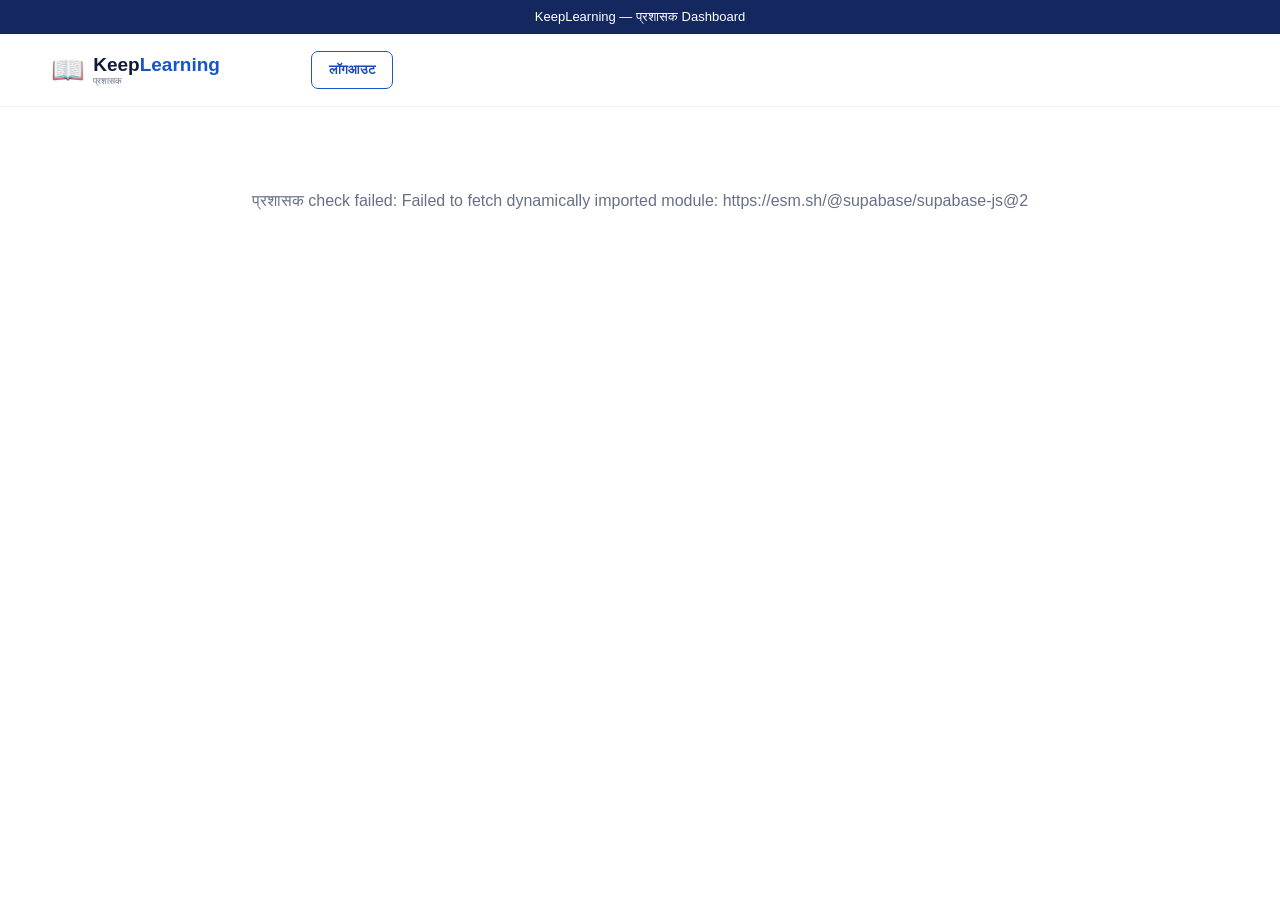
<file: admin.html>
<!doctype html><html lang="en"><head><meta charset="utf-8"><meta name="viewport" content="width=device-width,initial-scale=1"><title>KeepLearning प्रशासक</title><link rel="stylesheet" href="style.css"></head>
<body><div class="offer">KeepLearning — प्रशासक Dashboard</div><header class="header"><div class="container nav"><a class="logo" href="index.html"><span class="logo-mark">📖</span><span><strong>Keep<span>Learning</span></strong><small>प्रशासक</small></span></a><div id="adminAccount" class="account-area"></div><button class="btn btn-outline" id="logoutBtn">लॉगआउट</button></div></header>
<main class="section"><div class="container admin-wrap"><div id="status" class="loading">Loading admin panel…</div>
<div id="dashboard" style="display:none"><div class="section-head left"><h2><span>कोर्स आणि व्हिडिओ व्यवस्थापन</span></h2><p>कोर्स तयार करा, त्यानंतर धडे जोडा आणि व्हिडिओची लिंक द्या.</p></div>
<div class="admin-card"><h3>कोर्स जोडा / संपादित करा</h3><p class="muted">विद्यार्थ्यांना वेबसाइटवर दिसणारी कोर्सची संपूर्ण माहिती मराठीत भरा.</p><input id="courseId" type="hidden"><input id="title" placeholder="कोर्सचे नाव (उदा. संपूर्ण कृत्रिम बुद्धिमत्ता कोर्स)"><textarea id="description" placeholder="कोर्सचे संपूर्ण वर्णन मराठीत लिहा"></textarea><div class="admin-two"><input id="originalPrice" type="number" min="0" placeholder="मूळ किंमत ₹"><input id="price" type="number" min="0" placeholder="विक्री किंमत ₹"></div><p class="muted">उदाहरण: मूळ किंमत ₹5999 आणि विक्री किंमत ₹499 = 92% सूट. सूट आपोआप मोजली जाते.</p><div class="admin-two"><input id="category" placeholder="श्रेणी"><div class="admin-two"><input id="level" placeholder="कोर्सची पातळी"><input id="duration" placeholder="कोर्सचा कालावधी"></div><input id="thumbnail" placeholder="थंबनेल फोटोची लिंक (पर्यायी)"><input id="coursePdfUrl" placeholder="पूर्ण कोर्सचा एक PDF — PDF ची लिंक येथे द्या (पर्यायी)"><small class="muted">हा एकच PDF विद्यार्थी कोर्स खरेदी करून अनलॉक केल्यानंतर डाउनलोड करू शकतो.</small><label class="check"><input id="published" type="checkbox"> कोर्स प्रकाशित करा</label><button class="btn btn-primary" id="saveCourseBtn">कोर्स सेव्ह करा</button> <button class="btn btn-outline" id="clearCourseBtn">साफ करा</button></div>
<div id="courseList" class="admin-list"></div>
<div id="lessonPanel" class="admin-card" style="display:none"><h3>व्हिडिओ धडा जोडा</h3><p id="selectedCourseLabel" class="muted"></p><input id="lessonId" type="hidden"><input id="lessonTitle" placeholder="धड्याचे नाव"><textarea id="lessonDescription" placeholder="धड्याचे वर्णन (पर्यायी)"></textarea><input id="videoUrl" placeholder="व्हिडिओची लिंक — YouTube, Vimeo किंवा MP4"><div class="admin-two"><input id="lessonOrder" type="number" min="1" value="1" placeholder="धड्याचा क्रमांक"><label class="check"><input id="freeLesson" type="checkbox"> मोफत पूर्वावलोकन धडा</label></div><button class="btn btn-primary" id="saveLessonBtn">Save Lesson</button> <button class="btn btn-outline" id="closeLessonBtn">Close</button><div id="lessonList" class="lesson-admin-list"></div></div></div></div></main>
<script>
(function(){
'use strict';
const statusEl=document.getElementById('status');
const $=id=>document.getElementById(id);
const setStatus=msg=>{statusEl.textContent=msg;statusEl.style.display='block';};
const SUPABASE_URL='https://vowlzxhgjyzwzlhdgrnz.supabase.co';
const SUPABASE_KEY='sb_publishable_3ZjKK7CFwuE9kPUyiQNxlg_TMdUh3qY';
let sb=null,courses=[],selectedCourse=null,lessons=[];
async function renderप्रशासकAccount(user){
  const host=$('adminAccount'); if(!host||!user)return;
  let name=user.user_metadata?.full_name||user.email||'प्रशासक';
  try{
    const r=await sb.from('profiles').select('full_name').eq('id',user.id).maybeSingle();
    if(r.data?.full_name) name=r.data.full_name;
  }catch(e){}
  host.innerHTML='<div class="account-user"><span class="account-avatar">👤</span><span class="account-text"><b>'+esc(name)+'</b><small>'+esc(user.email||'')+'</small></span></div>';
}
function esc(v){return String(v??'').replace(/[&<>"']/g,m=>({'&':'&amp;','<':'&lt;','>':'&gt;','"':'&quot;',"'":'&#39;'}[m]));}
async function withTimeout(promise,ms,label){return Promise.race([promise,new Promise((_,reject)=>setTimeout(()=>reject(new Error(label+' timed out.')),ms))]);}
async function init(){
 try{
  setStatus('Loading Supabase…');
  const mod=await withTimeout(import('https://esm.sh/@supabase/supabase-js@2'),'10000','Supabase library');
  const createClient=mod.createClient || (mod.default&&mod.default.createClient);
  if(typeof createClient!=='function') throw new Error('Supabase createClient is unavailable.');
  sb=createClient(SUPABASE_URL,SUPABASE_KEY);
  setStatus('Checking login…');
  const sessionResult=await withTimeout(sb.auth.getSession(),10000,'Login check');
  const user=sessionResult&&sessionResult.data&&sessionResult.data.session&&sessionResult.data.session.user;
  if(!user){setStatus('No login session found. Please login on the main website first.');return;}
  setStatus('Checking admin role…');
  const profileResult=await withTimeout(sb.from('profiles').select('role').eq('id',user.id).maybeSingle(),10000,'प्रशासक role check');
  if(profileResult.error){setStatus('Profile check failed: '+profileResult.error.message);return;}
  if(!profileResult.data){setStatus('Profile not found for this login.');return;}
  if(profileResult.data.role!=='admin'){setStatus('Access denied. Current role: '+(profileResult.data.role||'not set'));return;}
  await renderप्रशासकAccount(user);
  statusEl.style.display='none';$('dashboard').style.display='block';
  await loadCourses();
 }catch(e){setStatus('प्रशासक check failed: '+(e&&e.message?e.message:e));}
}
async function loadCourses(){const r=await sb.from('courses').select('*').order('created_at',{ascending:false});if(r.error){setStatus('Courses could not be loaded: '+r.error.message);return;}courses=r.data||[];renderCourses();}
function renderCourses(){$('courseList').innerHTML=courses.map(c=>`<article class="admin-course"><div><h3>${esc(c.title)}</h3><p>${c.original_price&&Number(c.original_price)>Number(c.price)?`<s>₹${Number(c.original_price).toLocaleString('en-IN')}</s> <strong>₹${Number(c.price||0).toLocaleString('en-IN')}</strong> • ${Math.round((1-Number(c.price)/Number(c.original_price))*100)}% OFF`:`₹${Number(c.price||0).toLocaleString('en-IN')}`} • ${esc(c.category||'')} • ${c.is_published?'Published':'Draft'}</p></div><div class="admin-actions"><button class="btn btn-outline" data-edit="${c.id}">संपादित करा</button><button class="btn btn-primary" data-lessons="${c.id}">Videos / Lessons</button><button class="btn btn-outline" data-delete="${c.id}">डिलीट करा</button></div></article>`).join('')||'<p>No courses yet.</p>';}
$('courseList').addEventListener('click',e=>{const b=e.target.closest('button');if(!b)return;if(b.dataset.edit)editCourse(b.dataset.edit);if(b.dataset.lessons)openLessons(b.dataset.lessons);if(b.dataset.delete)delCourse(b.dataset.delete);});
async function saveCourse(){const id=$('courseId').value;const obj={title:$('title').value.trim(),description:$('description').value.trim(),original_price:Number($('originalPrice').value||$('price').value||0),price:Number($('price').value||0),category:$('category').value.trim(),level:$('level').value.trim(),duration:$('duration').value.trim(),thumbnail_url:$('thumbnail').value.trim()||null,pdf_url:$('coursePdfUrl').value.trim()||null,is_published:$('published').checked,updated_at:new Date().toISOString()};if(!obj.title||!obj.price||!obj.original_price){alert('कोर्सचे नाव, मूळ किंमत आणि विक्री किंमत आवश्यक आहेत.');return;} if(obj.price>obj.original_price){alert('विक्री किंमत मूळ किंमतीपेक्षा जास्त असू शकत नाही.');return;}const r=id?await sb.from('courses').update(obj).eq('id',id):await sb.from('courses').insert(obj);if(r.error){alert(r.error.message);return;}clearForm();await loadCourses();}
function editCourse(id){const c=courses.find(x=>x.id===id);if(!c)return;$('courseId').value=c.id;$('title').value=c.title;$('description').value=c.description||'';$('originalPrice').value=c.original_price||c.price;$('price').value=c.price;$('category').value=c.category||'';$('level').value=c.level||'';$('duration').value=c.duration||'';$('thumbnail').value=c.thumbnail_url||'';$('coursePdfUrl').value=c.pdf_url||'';$('published').checked=!!c.is_published;scrollTo({top:0,behavior:'smooth'});}
async function delCourse(id){if(!confirm('डिलीट करा this course?'))return;const r=await sb.from('courses').delete().eq('id',id);if(r.error)alert(r.error.message);else await loadCourses();}
function clearForm(){$('courseId').value='';$('title').value='';$('description').value='';$('originalPrice').value='';$('price').value='';$('category').value='';$('level').value='';$('duration').value='';$('thumbnail').value='';$('coursePdfUrl').value='';$('published').checked=false;}
async function openLessons(id){selectedCourse=courses.find(c=>c.id===id);if(!selectedCourse)return;$('lessonPanel').style.display='block';$('selectedCourseLabel').textContent='Course: '+selectedCourse.title;await loadLessons();scrollTo({top:document.body.scrollHeight,behavior:'smooth'});}
async function loadLessons(){const r=await sb.from('lessons').select('*').eq('course_id',selectedCourse.id).order('lesson_order',{ascending:true});if(r.error){$('lessonList').innerHTML="<p class='notice'>Could not load lessons. Run setup-video-policies.sql in Supabase SQL संपादित कराor.</p>";return;}lessons=r.data||[];renderLessons();}
function renderLessons(){$('lessonList').innerHTML=lessons.map((l,i)=>`<article class="lesson-admin"><div><b>${i+1}. ${esc(l.title)}</b><p>${esc(l.description||'')}</p><small>${l.video_url?'🎥 Video added':'⚠️ No video'} </small></div><div><button class="btn btn-outline" data-ledit="${l.id}">संपादित करा</button> <button class="btn btn-outline" data-ldelete="${l.id}">डिलीट करा</button></div></article>`).join('')||'<p>अजून कोणतेही धडे जोडलेले नाहीत.</p>';}
$('lessonList').addEventListener('click',e=>{const b=e.target.closest('button');if(!b)return;if(b.dataset.ledit)editLesson(b.dataset.ledit);if(b.dataset.ldelete)delLesson(b.dataset.ldelete);});
async function saveLesson(){if(!selectedCourse)return;const id=$('lessonId').value;const obj={course_id:selectedCourse.id,title:$('lessonTitle').value.trim(),description:$('lessonDescription').value.trim(),video_url:$('videoUrl').value.trim()||null,pdf_url:null,lesson_order:Number($('lessonOrder').value||1),is_free:$('freeLesson').checked};if(!obj.title){alert('धड्याचे नाव आवश्यक आहे.');return;}const r=id?await sb.from('lessons').update(obj).eq('id',id):await sb.from('lessons').insert(obj);if(r.error){alert(r.error.message);return;}clearLesson();await loadLessons();}
function editLesson(id){const l=lessons.find(x=>x.id===id);if(!l)return;$('lessonId').value=l.id;$('lessonTitle').value=l.title;$('lessonDescription').value=l.description||'';$('videoUrl').value=l.video_url||'';$('lessonOrder').value=l.lesson_order||1;$('freeLesson').checked=!!l.is_free;}
async function delLesson(id){if(!confirm('डिलीट करा this lesson?'))return;const r=await sb.from('lessons').delete().eq('id',id);if(r.error)alert(r.error.message);else await loadLessons();}
function clearLesson(){$('lessonId').value='';$('lessonTitle').value='';$('lessonDescription').value='';$('videoUrl').value='';$('lessonOrder').value=lessons.length+1;$('freeLesson').checked=false;}
$('saveCourseBtn').onclick=saveCourse;$('clearCourseBtn').onclick=clearForm;$('saveLessonBtn').onclick=saveLesson;$('closeLessonBtn').onclick=()=>{$('lessonPanel').style.display='none';selectedCourse=null;};$('logoutBtn').onclick=async()=>{if(sb)await sb.auth.signOut();location.href='index.html';};
window.addEventListener('error',e=>{if(statusEl.style.display!=='none')setStatus('JavaScript error: '+e.message);});
init();
})();
</script></body></html>
</file>
<file: style.css>
*{box-sizing:border-box}html{scroll-behavior:smooth}body{margin:0;font-family:Inter,Arial,sans-serif;color:#111a36}a{text-decoration:none;color:inherit}.container{width:min(1180px,92%);margin:auto}.offer{background:#14285f;color:#fff;text-align:center;padding:9px;font-size:13px}.header{position:sticky;top:0;z-index:20;background:#fff;border-bottom:1px solid #eef1f7}.nav{height:72px;display:flex;align-items:center;gap:25px}.logo{display:flex;align-items:center;gap:8px;min-width:210px}.logo-mark{font-size:27px}.logo strong{display:block;font-size:19px}.logo strong span,.section-head span,h1 span{color:#1755c8}.logo small{display:block;font-size:9px;color:#667085}.nav nav{display:flex;gap:20px;font-size:13px;font-weight:600}.nav nav a:hover{color:#1755c8}.nav-actions{margin-left:auto;display:flex;gap:7px;align-items:center}.nav-actions input{width:155px;border:1px solid #e2e6ef;border-radius:8px;padding:10px}.btn{border:1px solid #1d57c8;background:transparent;color:#164bb3;border-radius:7px;padding:10px 17px;font-weight:700;cursor:pointer;display:inline-block;text-align:center}.btn-primary{background:#1654c5;color:#fff}.btn-outline:hover{background:#eef5ff}.btn-lg{padding:13px 21px}.menu-btn{display:none;border:0;background:none;font-size:25px}.hero{background:linear-gradient(120deg,#fff 35%,#f2f7ff)}.hero-grid{min-height:485px;display:grid;grid-template-columns:1fr 1fr;align-items:center}.hero-copy{padding:35px 0}.eyebrow{font-size:13px;color:#1755c8;font-weight:700}.hero h1{font-size:48px;line-height:1.1;margin:15px 0}.hero p{max-width:560px;line-height:1.7;color:#566078}.hero-actions{display:flex;gap:12px;margin:25px 0}.trust{display:flex;gap:12px;align-items:center}.trust>span{font-size:25px}.trust b{display:block;color:#f2a900}.trust small{font-weight:700}.hero-art{height:430px;position:relative;display:grid;place-items:center}.blob{position:absolute;width:350px;height:350px;background:#1760d5;border-radius:48% 52% 60% 40%;transform:rotate(-18deg)}.student{font-size:190px;z-index:1}.float-card{position:absolute;background:#fff;border-radius:10px;padding:13px 18px;box-shadow:0 10px 35px #1c39721c;z-index:2;display:grid;grid-template-columns:30px auto;column-gap:8px}.float-card small{grid-column:2;color:#6b7280}.c1{right:0;top:80px}.c2{right:15px;top:190px}.c3{right:0;top:300px}.section{padding:55px 0}.light{background:#f8fbff}.section-head{text-align:center;margin-bottom:28px}.section-head.left{text-align:left}.section-head h2{font-size:27px;margin:0 0 6px}.section-head p{margin:0;color:#6b7280;font-size:13px}.course-grid{display:grid;grid-template-columns:repeat(4,1fr);gap:15px}.course{border:1px solid #e7ebf2;border-radius:10px;overflow:hidden;background:#fff;box-shadow:0 5px 16px #16244a0c}.course-img{height:125px;display:grid;place-items:center;font-size:48px;background:#eaf2ff;overflow:hidden}.course-img img{width:100%;height:100%;object-fit:cover}.course-body{padding:14px}.course h3{font-size:14px;margin:0 0 7px}.course p{font-size:11px;color:#697386;min-height:48px}.rating{color:#f4b400;font-size:12px}.price{font-weight:800;color:#1553c6;margin-top:7px;display:flex;align-items:center;flex-wrap:wrap;gap:0 6px;line-height:1.35}.price small{font-size:12px;color:#1553c6;font-weight:800}.price .discount-badge{margin-left:2px}.price s,.course-price s{color:#7b8496;font-weight:600;margin-right:6px}.price strong,.course-price strong{color:#1553c6}.discount-badge{display:inline-block;background:#e9f8ee;color:#138a3d;border-radius:999px;padding:4px 8px;font-size:10px;margin-left:7px;vertical-align:middle}.course-btn{width:100%;margin-top:10px}.loading{text-align:center;grid-column:1/-1;padding:30px;color:#667085}.benefits{display:grid;grid-template-columns:repeat(6,1fr)}.benefits article{text-align:center;padding:15px;border-right:1px solid #e1e6ef;font-size:25px}.benefits b{display:block;font-size:12px;margin-top:8px}.benefits p,.instructors p{font-size:10px;color:#6b7280}.instructors{display:grid;grid-template-columns:repeat(4,1fr);gap:15px}.instructors article{border:1px solid #e5eaf2;border-radius:9px;padding:18px}.person{font-size:45px}.instructors h3{font-size:14px}.testimonials{background:#f3f8ff}.testimonial-grid{display:grid;grid-template-columns:repeat(3,1fr);gap:20px}.testimonial-grid blockquote{margin:0;background:#fff;border-radius:10px;padding:22px;line-height:1.7;font-size:13px}.testimonial-grid footer{margin-top:15px;font-weight:700}.faq-layout{display:grid;grid-template-columns:1.6fr .8fr;gap:40px}.faq-layout details{background:#fff;border:1px solid #e5eaf1;border-radius:8px;padding:14px;margin:8px 0}.faq-layout summary{cursor:pointer;font-size:13px;font-weight:700}.faq-layout details p{font-size:12px;color:#687386}.contact-card{background:#1654c5;color:#fff;border-radius:10px;padding:28px}.btn-white{background:#fff;color:#1654c5;border-color:#fff}.big-icon{font-size:55px;text-align:right}.newsletter{background:#14285f;color:#fff;padding:18px 0}.newsletter .container{display:flex;justify-content:space-between;align-items:center}.newsletter h3{margin:0;font-size:15px}.newsletter p{font-size:11px;color:#ccd6ee}.newsletter form{display:flex;gap:8px}.newsletter input{width:260px;padding:11px;border-radius:7px;border:0}.footer{padding:40px 0 15px}.footer-grid{display:grid;grid-template-columns:2fr 1fr 1fr 1.4fr;gap:35px}.footer-grid a,.footer-grid p{display:block;font-size:11px;color:#687386;margin:8px 0}.copyright{text-align:center;border-top:1px solid #e9edf3;padding-top:15px;font-size:10px;color:#7a8497}
.modal{position:fixed;inset:0;background:#07122c99;display:none;place-items:center;z-index:100;padding:20px}.modal.show{display:grid}.modal-box{background:#fff;border-radius:14px;padding:30px;width:min(760px,100%);max-height:90vh;overflow:auto;position:relative}.close{position:absolute;right:15px;top:10px;border:0;background:none;font-size:26px;cursor:pointer}.modal-box input,.modal-box textarea{width:100%;padding:12px;margin:7px 0;border:1px solid #dce2eb;border-radius:7px}.modal-box textarea{min-height:90px}.modal-box .btn{width:100%;margin-top:8px}.small,.muted{font-size:12px;color:#687386}.video-frame{width:100%;aspect-ratio:16/9;border:0;border-radius:10px;background:#000;display:block}.course-page{padding:40px 0 70px;background:#f8fbff;min-height:calc(100vh - 72px)}.course-hero{background:#fff;border:1px solid #e5eaf2;border-radius:16px;padding:35px;display:grid;grid-template-columns:1.5fr .7fr;gap:30px;box-shadow:0 8px 30px #16244a0a}.course-hero h1{font-size:38px;margin:12px 0}.course-meta{display:flex;flex-wrap:wrap;gap:12px;margin:18px 0;color:#667085;font-size:12px}.course-price{font-size:28px;font-weight:800;color:#1553c6;margin:18px 0}.course-price small{font-size:12px}.course-hero-icon{background:#eaf2ff;border-radius:14px;display:grid;place-items:center;font-size:100px;min-height:250px;overflow:hidden}.course-hero-icon img{width:100%;height:100%;object-fit:cover}.lesson-area{margin-top:35px}.lessons{display:grid;gap:10px}.lesson{background:#fff;border:1px solid #e5eaf2;border-radius:10px;padding:16px;display:grid;grid-template-columns:42px 1fr auto;align-items:center;gap:12px}.lesson-number{width:34px;height:34px;border-radius:50%;background:#eaf2ff;color:#1553c6;display:grid;place-items:center;font-weight:800}.lesson h3{margin:0 0 5px;font-size:14px}.lesson p{margin:0;color:#687386;font-size:11px}.lesson-action .btn{white-space:nowrap}.notice,.empty-state{background:#fff;border:1px solid #e5eaf2;border-radius:10px;padding:20px;color:#687386}.admin-wrap{max-width:950px}.admin-card{background:#fff;border:1px solid #e3e8f0;border-radius:12px;padding:22px;margin-bottom:20px}.admin-card input,.admin-card textarea{width:100%;padding:12px;margin:6px 0;border:1px solid #dce2eb;border-radius:7px;font-family:inherit}.admin-card textarea{min-height:85px}.admin-two{display:grid;grid-template-columns:1fr 1fr;gap:8px}.check{display:block;font-size:12px;margin:10px 0;color:#526078}.check input{width:auto}.admin-course,.lesson-admin{background:#fff;border:1px solid #e5eaf2;border-radius:10px;padding:15px;margin:10px 0;display:flex;justify-content:space-between;gap:12px;align-items:center}.admin-course h3{margin:0;font-size:15px}.admin-course p,.lesson-admin p{margin:5px 0;color:#687386;font-size:11px}.admin-actions{display:flex;gap:6px;flex-wrap:wrap}.admin-actions .btn{font-size:11px;padding:8px 10px}.lesson-admin-list{margin-top:18px}.lesson-admin small{color:#687386}
@media(max-width:1000px){.nav nav{display:none}.nav nav.open{display:flex;position:absolute;top:72px;left:0;right:0;background:#fff;padding:20px;flex-direction:column}.nav-actions input{display:none}.menu-btn{display:block;margin-left:auto}.course-grid{grid-template-columns:repeat(2,1fr)}.benefits{grid-template-columns:repeat(3,1fr)}}
@media(max-width:700px){.offer{font-size:11px}.nav{height:66px;gap:7px}.logo{min-width:0;flex:1}.logo strong{font-size:15px}.logo small{font-size:8px}.nav-actions{gap:5px}.nav-actions .btn{padding:9px 10px;font-size:11px}.hero-grid{display:flex;flex-direction:column;padding-top:25px}.hero-copy{order:1}.hero-art{order:2;height:320px;width:100%}.blob{width:245px;height:245px}.student{font-size:130px}.float-card{transform:scale(.72)}.c1{right:0;top:20px}.c2{right:0;top:115px}.c3{right:0;top:210px}.hero h1{font-size:38px}.hero-actions{flex-wrap:wrap}.section{padding:42px 0}.course-grid,.instructors,.testimonial-grid{grid-template-columns:1fr}.course{display:grid;grid-template-columns:115px minmax(0,1fr)}.course-img{height:100%;min-height:145px}.course-body{min-width:0}.course h3,.course p{overflow-wrap:anywhere}.benefits{grid-template-columns:repeat(2,1fr)}.faq-layout{grid-template-columns:1fr}.newsletter .container,.newsletter form{flex-direction:column;align-items:stretch}.newsletter input{width:100%}.footer-grid{grid-template-columns:1fr 1fr}.course-hero{grid-template-columns:1fr;padding:22px}.course-hero h1{font-size:28px}.course-hero-icon{min-height:170px}.lesson{grid-template-columns:34px 1fr}.lesson-action{grid-column:2}.lesson-action .btn{width:100%}.admin-two{grid-template-columns:1fr}.admin-course,.lesson-admin{flex-direction:column;align-items:stretch}.admin-actions{justify-content:stretch}.admin-actions .btn{flex:1}.admin-card{padding:16px}.modal-box{padding:25px 18px}}

/* Lamp pull authentication experience */
.lamp-auth-modal{background:rgba(4,7,15,.92);backdrop-filter:blur(8px);padding:18px}.lamp-auth-stage{position:relative;width:min(1120px,96vw);min-height:min(720px,92vh);overflow:hidden;border-radius:28px;background:radial-gradient(circle at 30% 48%,#312b20 0,#17171a 34%,#080a10 72%);box-shadow:0 30px 100px rgba(0,0,0,.65);display:grid;grid-template-columns:45% 55%;align-items:center;padding:50px}.lamp-close{z-index:20;color:#fff!important;right:20px!important;top:16px!important;font-size:34px!important}.lamp-scene{position:relative;height:520px;display:flex;align-items:center;justify-content:center}.lamp-glow{position:absolute;width:390px;height:390px;border-radius:50%;background:rgba(255,214,120,.10);filter:blur(35px)}.auth-lamp{position:relative;width:270px;height:460px;z-index:2}.auth-shade{position:absolute;top:55px;left:18px;width:230px;height:112px;border-radius:130px 130px 35px 35px;background:#fffdf5;box-shadow:0 0 28px rgba(255,228,160,.95),0 0 85px rgba(255,205,105,.42)}.auth-stem{position:absolute;top:165px;left:128px;width:13px;height:245px;background:#eee9dd}.auth-base{position:absolute;bottom:10px;left:72px;width:125px;height:19px;border-radius:20px;background:#eee9dd}.auth-cord{position:absolute;left:157px;top:160px;width:58px;height:270px;cursor:grab;touch-action:none;z-index:5}.auth-cord:active{cursor:grabbing}.auth-cord-line{position:absolute;left:25px;top:0;width:3px;height:215px;background:#a5a19a}.auth-cord-handle{position:absolute;left:14px;top:202px;width:25px;height:25px;border-radius:50%;background:#f2bd68;box-shadow:0 0 16px rgba(242,189,104,.75)}.cord-hint{position:absolute;bottom:2px;margin:0;color:#b9b9b9;font-size:12px;letter-spacing:.3px}.lamp-welcome{position:relative;z-index:3;justify-self:start;width:min(470px,100%);padding:38px;border-radius:28px;background:rgba(35,35,38,.88);border:1px solid rgba(255,255,255,.11);box-shadow:0 25px 75px rgba(0,0,0,.5);opacity:0;visibility:hidden;transform:translateX(35px) scale(.96);transition:.25s ease;color:#fff}.lamp-welcome.show{opacity:1;visibility:visible;transform:translateX(0) scale(1)}.lamp-welcome h2{text-align:center;font-size:34px;margin:0 0 8px}.lamp-welcome>p{text-align:center;color:#aaa;margin:0 0 24px;font-size:13px}.lamp-tabs{display:flex;gap:25px;margin-bottom:22px}.lamp-tabs button{flex:1;background:none;border:0;border-bottom:2px solid #303238;color:#aaa;padding:12px;font-size:16px;font-weight:700;cursor:pointer}.lamp-tabs button.active{color:#ffd66b;border-bottom-color:#ffd66b}.lamp-welcome input{width:100%;padding:14px;margin:7px 0;border:1px solid rgba(255,255,255,.1);border-radius:11px;background:rgba(255,255,255,.07);color:#fff;outline:none}.lamp-welcome input::placeholder{color:#999}.lamp-auth-btn{width:100%;margin-top:10px!important;padding:14px!important;border:0!important;border-radius:11px!important;background:linear-gradient(90deg,#f5ca67,#ffe49a)!important;color:#171717!important;font-weight:800!important}.lamp-small{font-size:12px;color:#aaa;text-align:center}.lamp-small a{color:#ffd66b}.lamp-welcome .btn{margin-top:8px}.lamp-welcome .error{color:#ffb4b4;font-size:12px}.lamp-welcome .success{color:#b9f2c2;font-size:12px}
@media(max-width:800px){.lamp-auth-stage{display:flex;flex-direction:column;justify-content:center;padding:35px 20px;min-height:90vh}.lamp-scene{height:360px;width:100%;flex:none}.auth-lamp{transform:scale(.68);transform-origin:center center}.lamp-glow{width:300px;height:300px}.lamp-welcome{width:100%;padding:25px;position:absolute;left:20px;right:20px;top:50%;transform:translateY(-45%) scale(.96);max-height:78vh;overflow:auto}.lamp-welcome.show{transform:translateY(-45%) scale(1)}.cord-hint{bottom:0}.lamp-close{top:8px!important;right:12px!important}}

/* Premium real-photo instructor section */
.instructor-section{background:linear-gradient(180deg,#ffffff 0%,#f7faff 100%)}
.instructor-section .section-head{max-width:820px;margin-left:auto;margin-right:auto;margin-bottom:38px}
.instructor-section .section-head h2{font-size:34px;line-height:1.2;margin-bottom:12px}
.instructor-section .section-head p{font-size:15px;line-height:1.75;color:#667085}
.instructors{display:grid;grid-template-columns:repeat(2,1fr);gap:24px}
.instructors article{padding:0;overflow:hidden;border:1px solid #e2e8f0;border-radius:18px;background:#fff;box-shadow:0 12px 35px rgba(20,40,95,.09);transition:transform .25s ease,box-shadow .25s ease}
.instructors article:hover{transform:translateY(-5px);box-shadow:0 18px 45px rgba(20,40,95,.14)}
.person-photo{height:250px;overflow:hidden;background:#eaf2ff}
.person-photo img{width:100%;height:100%;object-fit:cover;display:block;transition:transform .45s ease}
.instructors article:hover .person-photo img{transform:scale(1.04)}
.person-content{padding:24px 24px 26px}
.person-tag{display:inline-block;font-size:10px;letter-spacing:.8px;font-weight:800;color:#1755c8;background:#edf4ff;border-radius:999px;padding:6px 10px;margin-bottom:11px}
.instructors h3{font-size:20px;line-height:1.35;margin:0 0 10px;color:#111a36}
.instructors p{font-size:13px;line-height:1.7;color:#667085;margin:0}
.person{display:none}
@media(max-width:700px){
 .instructor-section .section-head h2{font-size:28px}
 .instructor-section .section-head p{font-size:13px;line-height:1.65}
 .instructors{grid-template-columns:1fr;gap:18px}
 .person-photo{height:230px}
 .person-content{padding:20px}
 .instructors h3{font-size:18px}
 .instructors p{font-size:12px;line-height:1.65}
}

/* Shared logged-in account UI */
.account-area{display:flex;align-items:center;gap:7px;min-width:0}
.account-user{display:flex;align-items:center;gap:8px;min-width:0;max-width:245px;padding:5px 8px;border:1px solid #e2e6ef;border-radius:9px;background:#f8fbff}
.account-avatar{width:28px;height:28px;border-radius:50%;display:grid;place-items:center;background:#eaf2ff;font-size:15px;flex:0 0 auto}
.account-text{display:flex;flex-direction:column;min-width:0;line-height:1.15}
.account-text b{font-size:11px;color:#17213d;white-space:nowrap;overflow:hidden;text-overflow:ellipsis}
.account-text small{font-size:9px;color:#687386;white-space:nowrap;overflow:hidden;text-overflow:ellipsis;max-width:150px}
.account-logout{white-space:nowrap}
@media(max-width:1000px){
  .account-text{display:none}
  .account-user{padding:4px 6px}
}
@media(max-width:700px){
  .nav-actions{margin-left:auto}
  .account-area{gap:4px}
  .account-area .btn{padding:8px 9px;font-size:10px}
  .account-user{border:0;background:transparent;padding:2px}
}

/* Final responsive polish: header/account alignment + compact mobile hero */
.account-avatar{color:#1755c8;width:34px;height:34px;border-radius:10px;background:linear-gradient(145deg,#eef5ff,#dfeeff);display:grid;place-items:center;flex:0 0 34px}
.account-avatar svg{width:23px;height:23px;display:block}
.account-user{min-height:42px}
@media (max-width:1000px) and (min-width:701px){
  .nav{gap:12px}
  .logo{min-width:190px}
  .nav-actions{gap:5px}
  .account-user{max-width:170px}
  .account-text{display:flex}
  .account-text small{max-width:105px}
}
@media(max-width:700px){
  .header{position:sticky;top:0}
  .nav{
    height:70px;
    gap:8px;
    padding:0 12px;
    align-items:center;
  }
  .logo{
    flex:0 1 205px;
    min-width:0;
    gap:6px;
    overflow:hidden;
  }
  .logo-mark{font-size:24px;flex:0 0 auto}
  .logo strong{font-size:14px;white-space:nowrap}
  .logo small{font-size:7px;white-space:nowrap}
  .menu-btn{
    display:block;
    order:2;
    flex:0 0 38px;
    width:38px;
    height:40px;
    margin:0;
    padding:0;
    font-size:25px;
    line-height:1;
  }
  .nav-actions{
    order:3;
    flex:1 1 auto;
    min-width:0;
    margin-left:0;
    gap:5px;
    justify-content:flex-end;
  }
  .account-area{
    min-width:0;
    gap:5px;
    justify-content:flex-end;
  }
  .account-user{
    flex:0 1 150px;
    max-width:150px;
    min-width:92px;
    padding:4px 6px;
    border:1px solid #dfe6f0;
    border-radius:10px;
    background:#f8fbff;
  }
  .account-avatar{
    width:30px;
    height:30px;
    flex-basis:30px;
    border-radius:9px;
  }
  .account-avatar svg{width:20px;height:20px}
  .account-text{display:flex}
  .account-text b{font-size:10px}
  .account-text small{font-size:8px;max-width:92px}
  .account-logout{
    flex:0 0 auto;
    padding:8px 10px!important;
    font-size:10px!important;
  }
  .nav nav.open{
    top:70px;
    padding:12px 18px;
    gap:0;
    box-shadow:0 12px 25px rgba(20,40,95,.10);
    border-top:1px solid #eef1f7;
  }
  .nav nav.open a{
    padding:11px 2px;
    font-size:14px;
    border-bottom:1px solid #f0f2f6;
  }

  .hero-grid{
    min-height:0;
    padding:18px 0 0;
  }
  .hero-copy{padding:12px 0 0}
  .eyebrow{font-size:12px}
  .hero h1{
    font-size:34px;
    line-height:1.08;
    margin:11px 0 13px;
  }
  .hero p{
    font-size:15px;
    line-height:1.55;
    margin:0;
  }
  .hero-actions{
    gap:9px;
    margin:18px 0;
  }
  .hero-actions .btn{
    padding:11px 14px;
    font-size:12px;
  }
  .trust{gap:9px}
  .trust>span{font-size:20px}
  .trust b{font-size:16px}
  .trust small{font-size:10px}
  .hero-art{
    height:270px;
    margin-top:4px;
    overflow:visible;
  }
  .blob{width:220px;height:220px}
  .student{font-size:112px}
  .float-card{
    padding:9px 12px;
    border-radius:9px;
    grid-template-columns:24px auto;
    column-gap:6px;
    font-size:10px;
  }
  .float-card small{font-size:9px}
  .c1{right:2px;top:5px;transform:scale(.68)}
  .c2{right:4px;top:91px;transform:scale(.68)}
  .c3{right:2px;top:177px;transform:scale(.68)}
  .section{padding:34px 0}
  .section-head{margin-bottom:20px}
  .section-head h2{font-size:23px}
  .section-head p{font-size:11px}
}
@media(max-width:420px){
  .nav{padding:0 8px;gap:5px}
  .logo{flex-basis:170px}
  .logo strong{font-size:13px}
  .logo small{font-size:6.5px}
  .menu-btn{flex-basis:34px;width:34px}
  .account-user{flex-basis:120px;max-width:120px}
  .account-text small{max-width:68px}
  .account-logout{padding:8px 8px!important}
  .hero h1{font-size:31px}
  .hero p{font-size:14px}
  .hero-art{height:250px}
}
/* Course sharing */
.course-actions{display:flex;gap:10px;flex-wrap:wrap;align-items:center}
.course-actions .btn{margin:0}
.btn-share{background:#fff;border-color:#1755c8;color:#1755c8}
.btn-share:hover{background:#eef5ff}
.share-box{width:min(620px,100%);padding:28px}
.share-heading{display:flex;gap:14px;align-items:center;margin-bottom:20px;padding-right:22px}
.share-heading h2{margin:0 0 4px;font-size:24px}
.share-heading p{margin:0;color:#687386;font-size:12px}
.share-icon{width:48px;height:48px;border-radius:14px;background:#eaf2ff;color:#1755c8;display:grid;place-items:center;font-size:25px;font-weight:800;flex:0 0 48px}
.share-grid{display:grid;grid-template-columns:repeat(2,1fr);gap:10px}
.share-option{border:1px solid #e3e8f1;background:#fff;border-radius:11px;padding:12px;text-align:left;cursor:pointer;display:grid;grid-template-columns:38px 1fr;column-gap:9px;align-items:center;transition:.15s ease}
.share-option:hover{border-color:#1755c8;background:#f8fbff;transform:translateY(-1px)}
.share-option>span{grid-row:1/3;width:38px;height:38px;border-radius:10px;background:#eef4ff;color:#1755c8;display:grid;place-items:center;font-weight:900;font-size:15px}
.share-option b{font-size:12px;color:#17213d}
.share-option small{font-size:9px;color:#7a8497;margin-top:2px}
.share-native{width:100%;margin-bottom:10px;background:#f8fbff}
.share-native>span{font-size:22px}
.share-url{margin-top:14px;border:1px dashed #d9e0eb;background:#fafcff;border-radius:9px;padding:10px}
.share-url small{display:block;color:#687386;margin-bottom:4px;font-size:9px}
.share-url div{font-size:10px;color:#3f4b63;word-break:break-all}
#shareToast{position:fixed;left:50%;bottom:25px;transform:translate(-50%,20px);opacity:0;pointer-events:none;background:#14285f;color:#fff;padding:10px 15px;border-radius:999px;font-size:12px;z-index:300;transition:.2s ease;box-shadow:0 8px 30px #14285f33}
#shareToast.show{opacity:1;transform:translate(-50%,0)}
@media(max-width:700px){
  .course-actions{display:grid;grid-template-columns:1fr;gap:8px}
  .course-actions .btn{width:100%}
  .share-box{padding:24px 17px}
  .share-heading h2{font-size:21px}
  .share-grid{grid-template-columns:1fr 1fr;gap:8px}
  .share-option{padding:10px;grid-template-columns:34px 1fr}
  .share-option>span{width:34px;height:34px}
  .share-option b{font-size:11px}
  .share-option small{font-size:8px}
}
@media(max-width:360px){.share-grid{grid-template-columns:1fr}}

/* Paid course PDF download action */
.pdf-download{white-space:nowrap}
@media(max-width:700px){
  .lesson-action{display:flex;flex-wrap:wrap;gap:7px}
  .pdf-download{font-size:11px}
}

.course-pdf-btn{white-space:nowrap}
@media(max-width:700px){.course-pdf-btn{font-size:11px;padding:10px 12px}}

.course-pdf-btn{font-weight:800;border-width:2px;min-width:250px}.course-pdf-btn:hover{transform:translateY(-1px)}@media(max-width:700px){.course-pdf-btn{width:100%;min-width:0}}

.course-detail-labels{display:flex;flex-wrap:wrap;gap:7px;margin:10px 0 4px}
.course-detail-labels span{font-size:11px;color:#24436f;background:#f1f6ff;border:1px solid #dce8fb;border-radius:999px;padding:6px 9px}
@media(max-width:700px){.course-detail-labels span{font-size:9px;padding:5px 7px}}

.course-pdf-btn{white-space:nowrap}
@media(max-width:700px){.course-pdf-btn{width:100%;font-size:12px}}

/* Course PDF: visible to everyone, enabled only after verified payment/enrollment */
.course-pdf-btn:disabled{opacity:.52;cursor:not-allowed;filter:grayscale(.15)}
.course-pdf-btn:disabled:hover{transform:none}

/* Professional course-page header: consistent desktop + mobile alignment */
.course-header{background:rgba(255,255,255,.98);backdrop-filter:blur(10px)}
.course-nav{height:78px;display:flex;align-items:center;justify-content:space-between;gap:20px}
.course-nav .logo{min-width:210px;flex:0 0 auto}
.course-nav-actions{margin-left:auto;display:flex;align-items:center;justify-content:flex-end;gap:10px;min-width:0}
.back-courses-btn{
  height:42px;display:inline-flex;align-items:center;justify-content:center;gap:7px;
  padding:0 15px;border:1px solid #d7e1ef;border-radius:9px;background:#fff;
  color:#164bb3;font-size:12px;font-weight:800;white-space:nowrap;line-height:1;
  transition:.16s ease;flex:0 0 auto
}
.back-courses-btn:hover{background:#eef5ff;border-color:#bcd0ef;transform:translateY(-1px)}
.back-arrow{font-size:18px;line-height:1}
.course-nav .account-area{display:flex;align-items:center;gap:7px;flex:0 0 auto}
.course-nav .account-area>.btn{height:42px;display:inline-flex;align-items:center;justify-content:center;white-space:nowrap}
.course-nav .account-user{height:42px}
@media(max-width:700px){
  .course-nav{height:68px;padding:0 12px;gap:8px}
  .course-nav .logo{min-width:0;flex:1 1 auto;gap:6px}
  .course-nav .logo-mark{font-size:23px}
  .course-nav .logo strong{font-size:14px}
  .course-nav .logo small{font-size:7px}
  .course-nav-actions{gap:5px;flex:0 0 auto}
  .back-courses-btn{height:38px;padding:0 9px;font-size:10px;border-radius:8px}
  .back-arrow{font-size:15px}
  .course-nav .account-area{gap:4px}
  .course-nav .account-area>.btn{height:38px;padding:0 9px!important;font-size:10px!important;border-radius:8px}
  .course-nav .account-user{height:38px;min-width:38px;max-width:125px}
  .course-nav .account-text b{font-size:9px}
  .course-nav .account-text small{font-size:7px;max-width:70px}
}
@media(max-width:480px){
  .course-nav{padding:0 9px}
  .course-nav .logo{max-width:145px}
  .course-nav .logo small{display:none}
  .back-courses-btn{padding:0 8px}
  .course-nav .account-user{max-width:42px;padding:3px;border-color:transparent;background:transparent}
  .course-nav .account-user .account-text{display:none}
  .course-nav .account-user .account-avatar{width:32px;height:32px;flex-basis:32px}
  .course-nav .account-area>.account-logout{padding:0 8px!important}
}

.course-audience-short{
  margin:10px 0 0;
  font-size:.88rem;
  line-height:1.5;
  color:#5f6b7a;
}
.course-audience-short b{color:#1f3f75;}

.course-audience-box{
  margin:18px 0 12px;
  padding:14px 16px;
  border:1px solid #dbe6f5;
  border-radius:16px;
  background:#f5f9ff;
}
.course-audience-box strong{
  display:block;
  margin-bottom:6px;
  color:#1f3f75;
  font-size:1rem;
}
.course-audience-box p{
  margin:0;
  color:#5f6b7a;
  line-height:1.6;
}


/* Final logged-in header: name only, no email, maximum 7 words */
.account-text small{display:none!important;}
.account-text b{
  white-space:normal!important;
  overflow:visible!important;
  text-overflow:clip!important;
  display:block;
  max-width:140px;
  line-height:1.15;
}
@media (max-width:600px){
  .account-text{display:flex!important;}
  .account-text b{font-size:11px!important;max-width:105px;}
  .course-nav .account-user{max-width:125px!important;min-width:0!important;padding:4px 6px!important;background:#f8fbff!important;border:1px solid #e2e6ef!important;}
  .course-nav .account-user .account-text{display:flex!important;}
  .course-nav .account-text b{font-size:10px!important;max-width:82px!important;}
}
</file>
